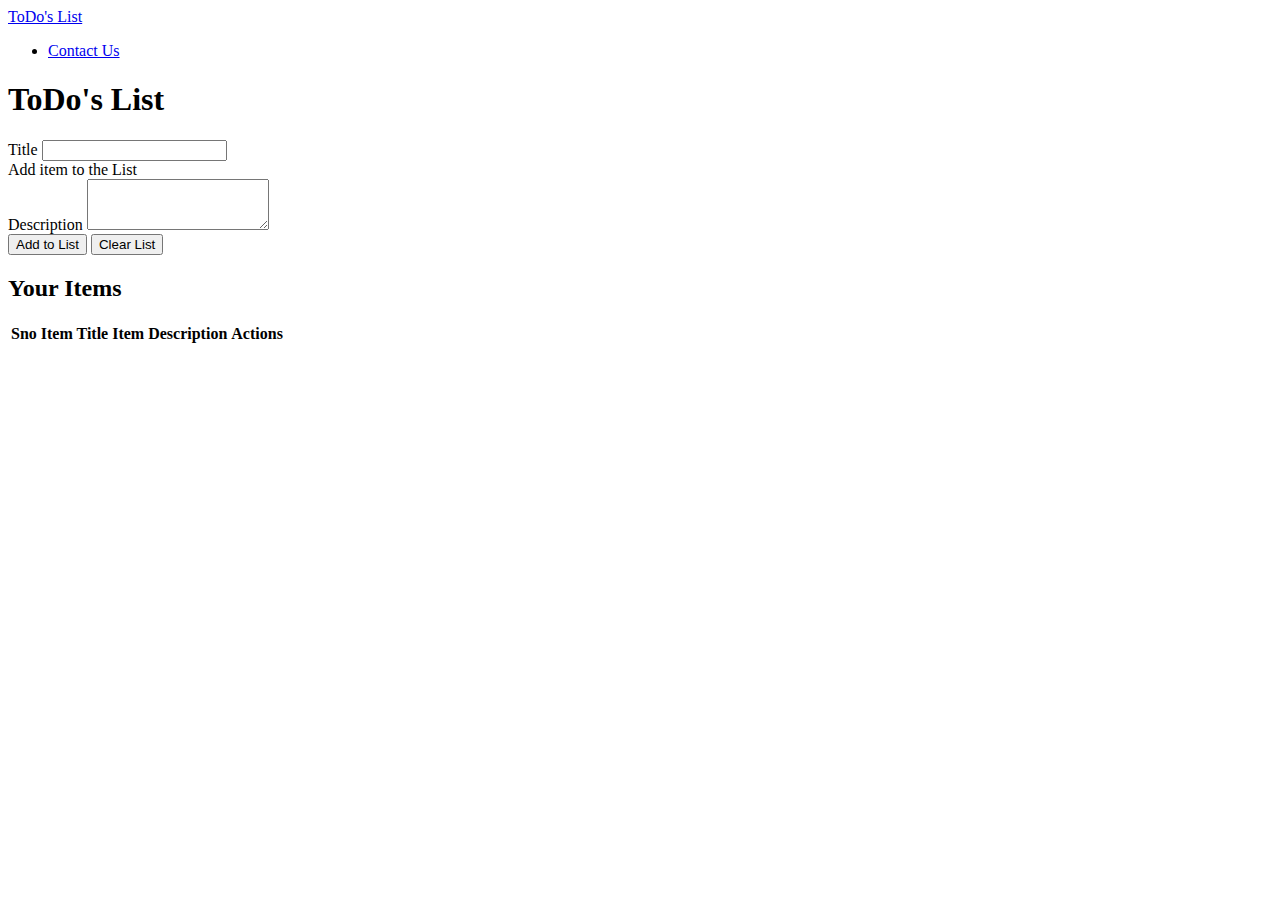
<file: project2.html>
<!DOCTYPE html>
<html lang="en">

<head>
    <link rel="shortcut icon" type="image/x-icon" href="favicon.ico?">
    <!-- Required meta tags -->
    <meta charset="utf-8" />
    <meta name="viewport" content="width=device-width, initial-scale=1" />

    <!-- Bootstrap CSS -->
    <link href="https://cdn.jsdelivr.net/npm/bootstrap@5.0.2/dist/css/bootstrap.min.css" rel="stylesheet"
        integrity="sha384-EVSTQN3/azprG1Anm3QDgpJLIm9Nao0Yz1ztcQTwFspd3yD65VohhpuuCOmLASjC" crossorigin="anonymous" />

    <title>ToDo's List</title>
</head>

<body>
    <nav class="navbar navbar-expand-lg navbar-dark bg-dark">
        <div class="container-fluid">
            <a class="navbar-brand" href="/">ToDo's List</a>
            <div id="navbarSupportedContent">
                <ul class="navbar-nav me-auto mb-2 mb-lg-0">
                    <li class="nav-item">
                        <a class="nav-link active" href="mailto:goyalishant001@gmail.com" tabindex="-1" aria-disabled="true">Contact Us</a>
                    </li>
                </ul>
            </div>
        </div>
    </nav>

    <div class="container my-4">
        <h1 class="text-center">ToDo's List</h1>
            <div class="mb-3">
                <label for="title" class="form-label">Title</label>
                <input type="text" class="form-control" id="title" aria-describedby="emailHelp" />
                <div id="emailHelp" class="form-text">
                    Add item to the List
                </div>
            </div>
            <div class="mb-3">
                <label for="description" class="form-label">Description</label>
                <textarea class="form-control" id="description" rows="3"></textarea>
            </div>
            <button type="submit" class="btn btn-primary" id="add">
                Add to List
            </button>
            <button type="submit" class="btn btn-primary" id="clearList">
                Clear List
            </button>
        <div id="items" class="my-4">
            <h2>Your Items</h2>
            <table class="table">
                <thead>
                    <tr>
                        <th scope="col">Sno</th>
                        <th scope="col">Item Title</th>
                        <th scope="col">Item Description</th>
                        <th scope="col">Actions</th>
                    </tr>
                </thead>
                <tbody id="tableBody">
                    <tr>
                        <th scope="row">1</th>
                        <td>Get some Coffee</td>
                        <td>You need coffee as your are a coder</td>
                        <td><button class="btn btn-primary btn-sm">Delete</button></td>
                    </tr>
                </tbody>
            </table>
        </div>
    </div>

    <!-- Optional JavaScript; choose one of the two! -->

    <!-- Option 1: Bootstrap Bundle with Popper -->
    <script src="https://cdn.jsdelivr.net/npm/bootstrap@5.0.2/dist/js/bootstrap.bundle.min.js"
        integrity="sha384-MrcW6ZMFYlzcLA8Nl+NtUVF0sA7MsXsP1UyJoMp4YLEuNSfAP+JcXn/tWtIaxVXM"
        crossorigin="anonymous"></script>

    <script>
        function update(){
            let tableBody=document.getElementById("tableBody");
            let str="";
            let itemJSONArrayStr=localStorage.getItem('itemsJson');
            let itemJSONArray=JSON.parse(itemJSONArrayStr);
            if(itemJSONArray!=null){
                itemJSONArray.forEach((x, index)=>{
                    str+=`
                        <tr>
                            <th scope="row">${index+1}</th>
                            <td>${x[0]}</td>
                            <td>${x[1]}</td>
                            <td><button class="btn btn-primary btn-sm" onclick="deleted(${index})">Delete</button></td>
                        </tr>`;
                });
            }
            tableBody.innerHTML=str;
        }
        let add=document.getElementById("add");
        add.addEventListener("click",function(){
            let tit=document.getElementById('title').value;
            let desc=document.getElementById('description').value;
            if(tit.trim().length){
                document.getElementById('description').value=null;
                document.getElementById('title').value=null;
                if(localStorage.getItem('itemsJson')==null){
                    itemJSONArray=[];
                    itemJSONArray.push([tit, desc]);
                    localStorage.setItem('itemsJson', JSON.stringify(itemJSONArray));
                }
                else{
                    itemJSONArrayStr=localStorage.getItem('itemsJson');
                    itemJSONArray=JSON.parse(itemJSONArrayStr);
                    itemJSONArray.push([tit, desc]);
                    localStorage.setItem('itemsJson', JSON.stringify(itemJSONArray));
                }
                update();
            }
            else{
                alert("Enter a Title");
            }
        });
        let clearList=document.getElementById("clearList");
        clearList.addEventListener("click",function(){
            if(confirm("Do you really wanna Clear?")){
                localStorage.clear();
                update();
            }
        });
        update();
        function deleted(ind){
            itemJSONArrayStr=localStorage.getItem('itemsJson');
            itemJSONArray=JSON.parse(itemJSONArrayStr);
            itemJSONArray.splice(ind, 1);
            localStorage.setItem('itemsJson', JSON.stringify(itemJSONArray));
            update();
        }
    </script>
</body>
</html>
</file>
